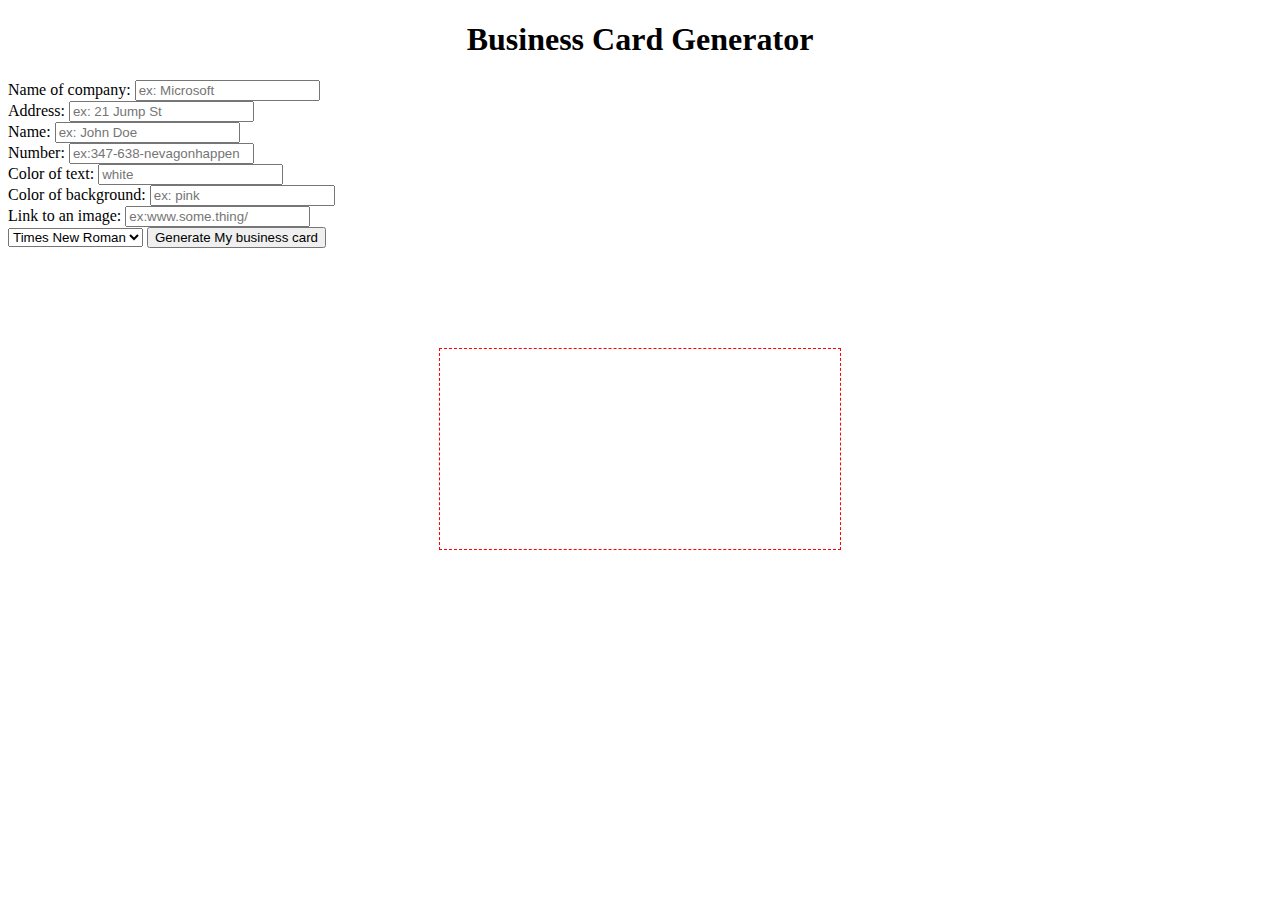
<file: index.html>
<!DOCTYPE html>
<html>

<head>
  <meta charset="UTF-8">
  <title>jQuery Template</title>
  <script src="https://code.jquery.com/jquery-3.3.1.js" integrity="sha256-2Kok7MbOyxpgUVvAk/HJ2jigOSYS2auK4Pfzbm7uH60=" crossorigin="anonymous"></script>
  <link rel="stylesheet" href="style.css" type="text/css" />
  <script>
    $(function() {

      $('button').click(function() {


        var company = $('#company').val();
        var address = $('#address').val();
        var name = $('#name').val();
        var number = $('#number').val();
        var textColor = $('#colorT').val();
        var backgroundColor = $('#colorB').val();
        var link = $('#link').val();

        var link1 = "url(" + link + ")"
        var font = $('#font').val();
        var textSize = (25 - (company.length * .5)) + "px"


        $('#front').css('background-color', backgroundColor);
        $('#front').css('color', textColor);
        $('#front').css('font-family', font);
        $('#front').css('font-size', '3vw');

        $('#header').css('font-size', textSize);


        $('#img').css('background-image', link1).css('background-size', 'cover').css('background-position', 'center').css('max-width', '50px').css('max-height', '50px');

        $('#cardh1').html(company).css('margin', 'auto').css('text-align', 'center');
        // $('#cardh1').css('padding-top','-1px')
        $('.address').html(address).css('font-size', '50%');
        $('.name').html(name).css('margin-top','-20px').css('font-size', '40%');
        $('.number').html(number).css('margin-top','-20px').css('font-size','40%');
        $('#indicator').html("Address:").css('margin-top','-5px');
        $('#indicator0').html("Name:").css('margin-top','-5px');
        $('#indicator1').html("Number:").css('margin-top','-5px');
        

      });

    });
  </script>
</head>

<body>
  <h1>Business Card Generator</h1>

  Name of company: <input id="company" placeholder="ex: Microsoft"><br> Address: <input id="address" placeholder="ex: 21 Jump St"><br> Name: <input id="name" placeholder="ex: John Doe"><br> Number: <input id="number" placeholder="ex:347-638-nevagonhappen"><br>  Color of text: <input id="colorT" placeholder="white"><br> Color of background: <input id="colorB" placeholder="ex: pink"><br> Link to an image: <input id="link" placeholder="ex:www.some.thing/"><br>
  <select id="font">
    <option value="Impact">Impact</option>
    <option value="Arial">Arial</option>
    <option value="Helvetica">Helvetica</option>
    <option value="Times New Roman" selected>Times New Roman</option>
    <option value="Times">Times</option>
    <option value="Courier New">Courier New</option>
    <option value="Courier">Courier</option>
    <option value="Verdana">Verdana</option>
    <option value="Georgia">Georgia</option>
    <option value="Palatino">Palatino</option>
    <option value="Garamond">Garamond</option>
    <option value="Bookman">Bookman</option>
    <option value="Comic Sans MS">Comic Sans MS</option>
    <option value="Trebuchet MS">Trebuchet MS</option>
    <option value="Arial Black">Arial Black</option>
    
  </select>

  <button>Generate My business card</button>

  <div id="front">




    <div id="header">
      <h1 id="cardh1"></h1>
    
    </div>
    
    
<div id="img"> </div>
    <div id="floatRight">
      <p id="indicator"></p>
<p class="address"></p>
    </div>
    
    

    <div id="middle">
<p id="indicator0"></p>
<p class="name"></p>
    </div>
    
    
    
    <div id ="bottom">
      <p id="indicator1"></p>
      <p class="number"></p>
    </div>








  </div>







</body>

</html>


<!--.css('width', '50px').css('height', '50px')-->
</file>
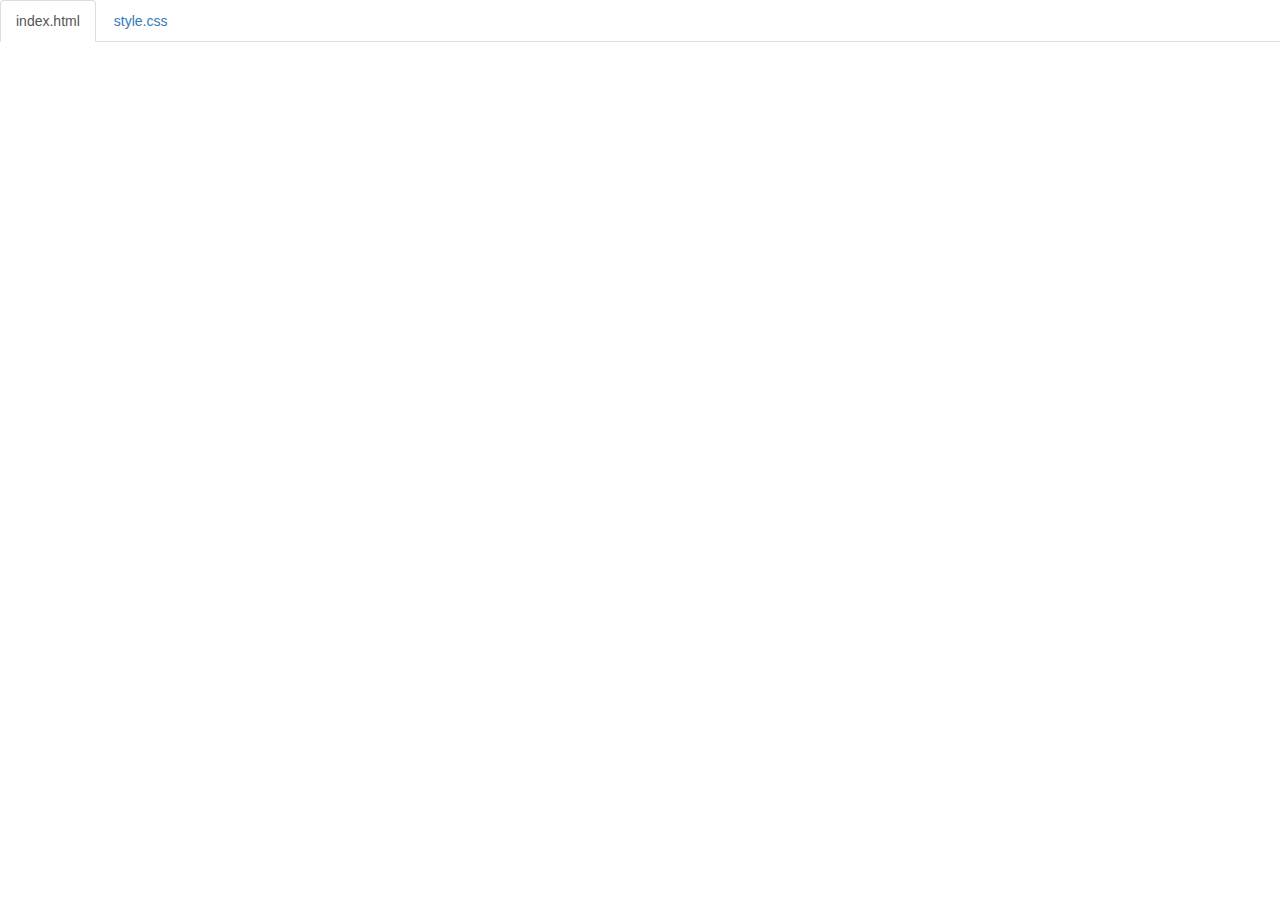
<file: code.html>
<!DOCTYPE html>
<html lang="en">

<head>
    <title>Code</title>
    <meta charset="utf-8">
    <meta name="viewport" content="width=device-width, initial-scale=1">
    <link rel="stylesheet" href="https://maxcdn.bootstrapcdn.com/bootstrap/3.3.6/css/bootstrap.min.css">
    <script src="https://ajax.googleapis.com/ajax/libs/jquery/1.12.0/jquery.min.js"></script>
    <script src="https://maxcdn.bootstrapcdn.com/bootstrap/3.3.6/js/bootstrap.min.js"></script>
    <style>
        body {
            padding-top: 50px;
        }
        .navbar-fixed-top {
            background-color: white;
        }
    </style>
</head>

<body>

<!--
The section below puts tabs at the top of the page.
As long as your files are index.html and style.css,
you don't need to change anything below.

If you have any other files, make sure you follow the structure below.
-->

    <div class="container-fluid">
        <ul class="nav nav-tabs navbar-fixed-top">
            <li class="active"><a href="#index">index.html</a></li>
            <li><a href="#style">style.css</a></li>
           
        </ul>

<!-- 
URL structure:
https://gist-it.appspot.com/github/OWNERSUSERNAME/REPONAME/raw/master/FILEPATH?footer=0

DIRECTIONS:
1. Copy the URL above
2. Paste it both places where you see URL below, i.e. script src="URL"
3. Replace the CAPITALIZED info with your info.

EXAMPLE: 
https://gist-it.appspot.com/github/bmuellerhstat/website-portfolio-example/raw/master/index.html?footer=0
-->
        <div class="tab-content">
            <div id="index" class="tab-pane fade in active">
                <script src="https://gist-it.appspot.com/github/sherzodm8441/generator-project/raw/master/index.html?footer=0"></script>
            </div>
            <div id="style" class="tab-pane fade">
                <script src="https://gist-it.appspot.com/github/sherzodm8441/generator-project/raw/master/style.css?footer=0"></script>
            </div>
            
        </div>
    </div>

    <script>
        $(document).ready(function() {
            $(".nav-tabs a").click(function() {
                $(this).tab('show');
            });
            $('.nav-tabs a').on('shown.bs.tab', function(event) {
                var x = $(event.target).text(); // active tab
                var y = $(event.relatedTarget).text(); // previous tab
                $(".act span").text(x);
                $(".prev span").text(y);
            });
            
            // custom code font-size (feel free to change this)
            $('pre').css('font-size','16px');
        });
    </script>

</body>

</html>
</file>
<file: style.css>
#front {
   border:1px dashed red; 
   width:400px;
   height:200px;
   margin:auto;
   margin-top:100px;
}
h1{
    text-align:center;
}
#img {
    
    width: 50px;
    height: 50px;
    /*position:fixed;*/
    margin-left:3px;
    /*margin-top: px;*/
    /*display:inline-block;*/
    bottom:140px;
    float:left;
    
    /*background-image:url("");*/
}
#header {
    width:400px;
    height:50px;
    display:block;
    
}
#floatRight {
    width:200px;
    height:148px;
    float:right;
    
    
}
#middle {
    width:140px;
    height:74px;
    float:right;
   
}
#bottom {
    width:140px;
    height:74px;
    float:right;
   
}
/*div {*/
/*    border:1px dashed red; */
/*}*/
p {
    word-wrap:break-word;
}
.address {
    text-align: center;
}
#indicator {
    text-align:center;
    font-size:50%
}
#indicator0 {
    text-align:center;
    font-size:50%;
}
#indicator1 {
    text-align:center;
    font-size:50%;
}
.number {
    text-align: center;
    word-wrap:break-word;
}
.name{
    text-align: center;
    word-wrap:break-word;
}
/*akshdfvsdlkfjvsdfkjhgsdfg*/
</file>
